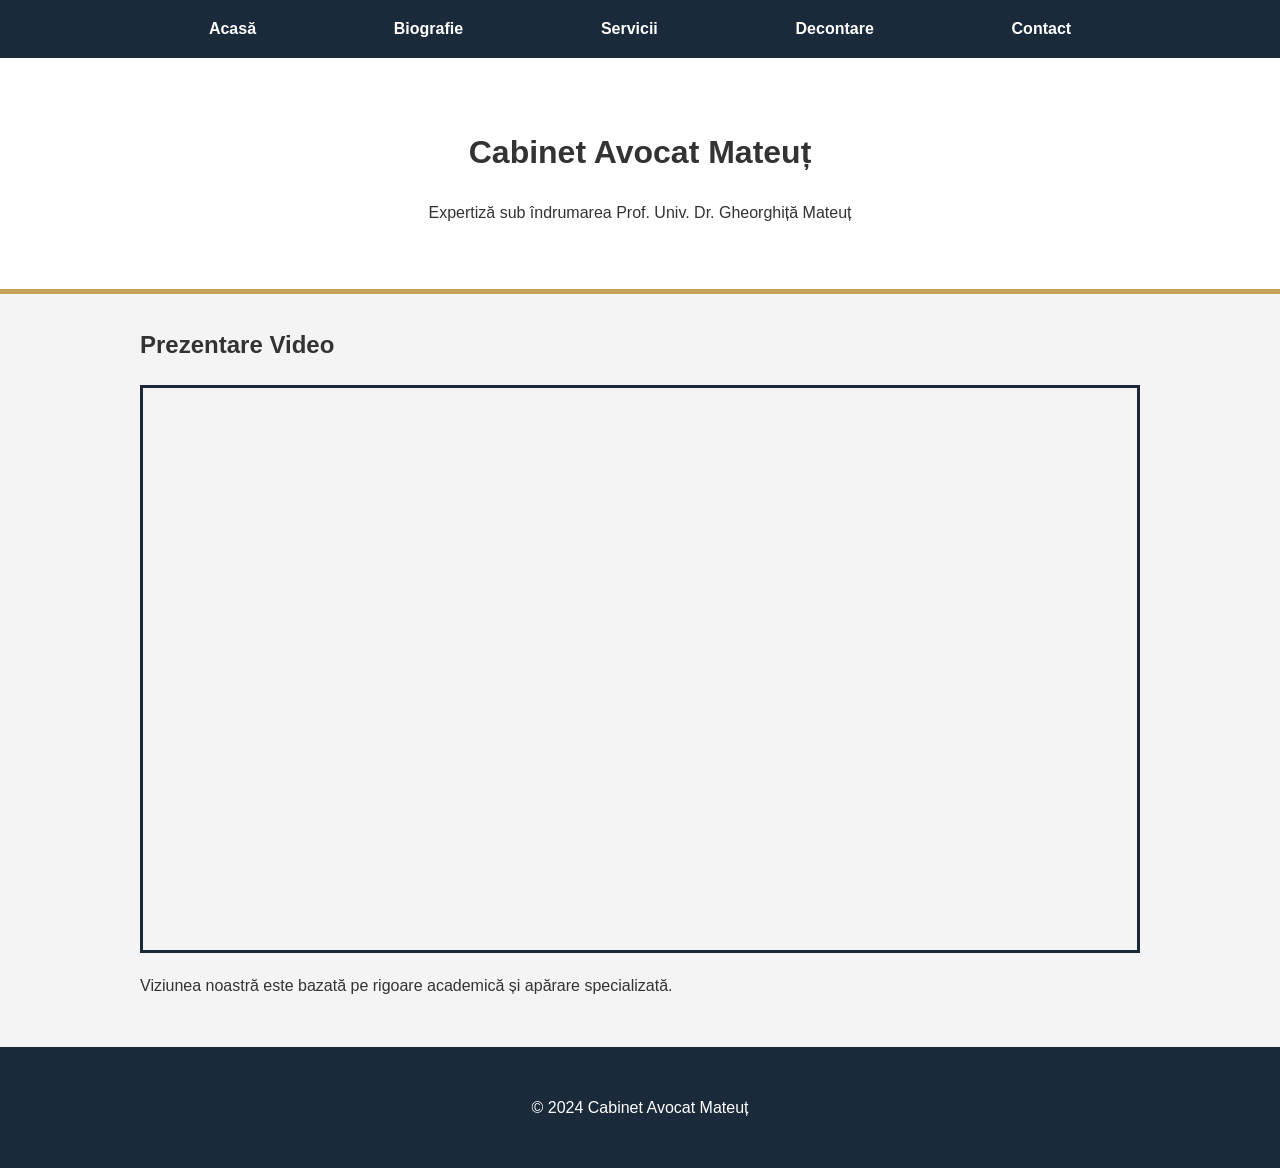
<file: index.html>
<!DOCTYPE html>
<html lang="ro">
<head>
    <meta charset="UTF-8">
    <meta name="viewport" content="width=device-width, initial-scale=1.0">
    <title>Cabinet Avocat Mateuț | Acasă</title>
    <link rel="stylesheet" href="style.css">
</head>
<body>
    <nav><div class="nav-container">
        <a href="index.html">Acasă</a> <a href="biografie.html">Biografie</a> <a href="servicii.html">Servicii</a> <a href="decontat.html">Decontare</a> <a href="contact.html">Contact</a>
    </div></nav>
    <header>
        <h1>Cabinet Avocat Mateuț</h1>
        <p>Expertiză sub îndrumarea Prof. Univ. Dr. Gheorghiță Mateuț</p>
    </header>
    <main class="container">
        <section>
            <h2>Prezentare Video</h2>
            <div class="video-container">
                <iframe 
                    src="https://youtube.com" 
                    title="YouTube video player" 
                    frameborder="0" 
                    allow="accelerometer; autoplay; clipboard-write; encrypted-media; gyroscope; picture-in-picture" 
                    referrerpolicy="strict-origin-when-cross-origin"
                    allowfullscreen>
                </iframe>
            </div>
            <p>Viziunea noastră este bazată pe rigoare academică și apărare specializată.</p>
        </section>
    </main>
    <footer><p>&copy; 2024 Cabinet Avocat Mateuț</p></footer>
</body>
</html>
</file>
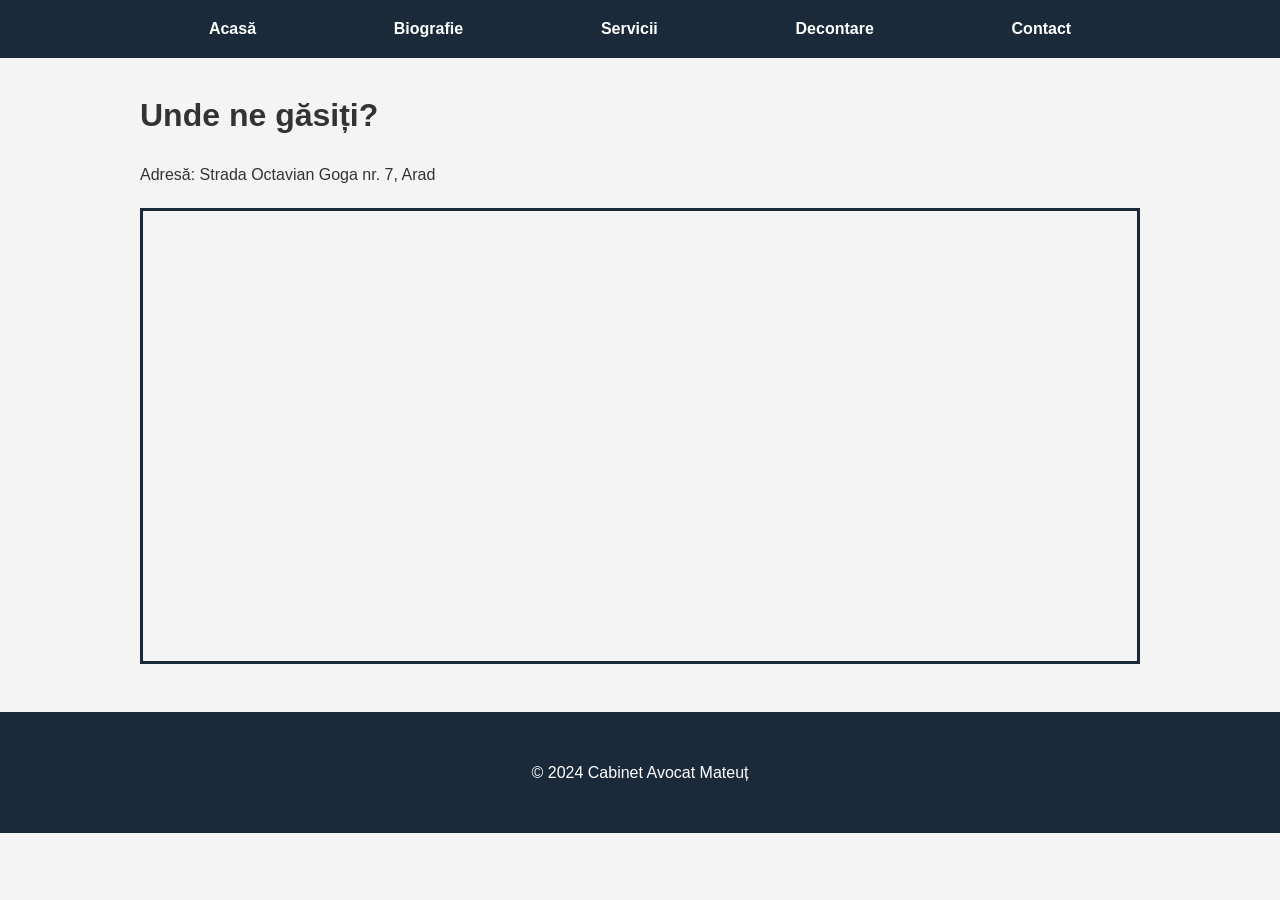
<file: contact.html>
<!DOCTYPE html>
<html lang="ro">
<head>
    <meta charset="UTF-8">
    <meta name="viewport" content="width=device-width, initial-scale=1.0">
    <title>Contact | Hartă</title>
    <link rel="stylesheet" href="style.css">
</head>
<body>
    <nav><div class="nav-container">
        <a href="index.html">Acasă</a> <a href="biografie.html">Biografie</a> <a href="servicii.html">Servicii</a> <a href="decontat.html">Decontare</a> <a href="contact.html">Contact</a>
    </div></nav>
    <main class="container">
        <h1>Unde ne găsiți?</h1>
        <p>Adresă: Strada Octavian Goga nr. 7, Arad</p>
        <div class="video-container" style="padding-bottom: 450px;">
            <iframe 
                src="https://google.com" 
                width="100%" height="450" style="border:0;" allowfullscreen="" loading="lazy" referrerpolicy="no-referrer-when-downgrade">
            </iframe>
        </div>
    </main>
    <footer><p>&copy; 2024 Cabinet Avocat Mateuț</p></footer>
</body>
</html>
</file>
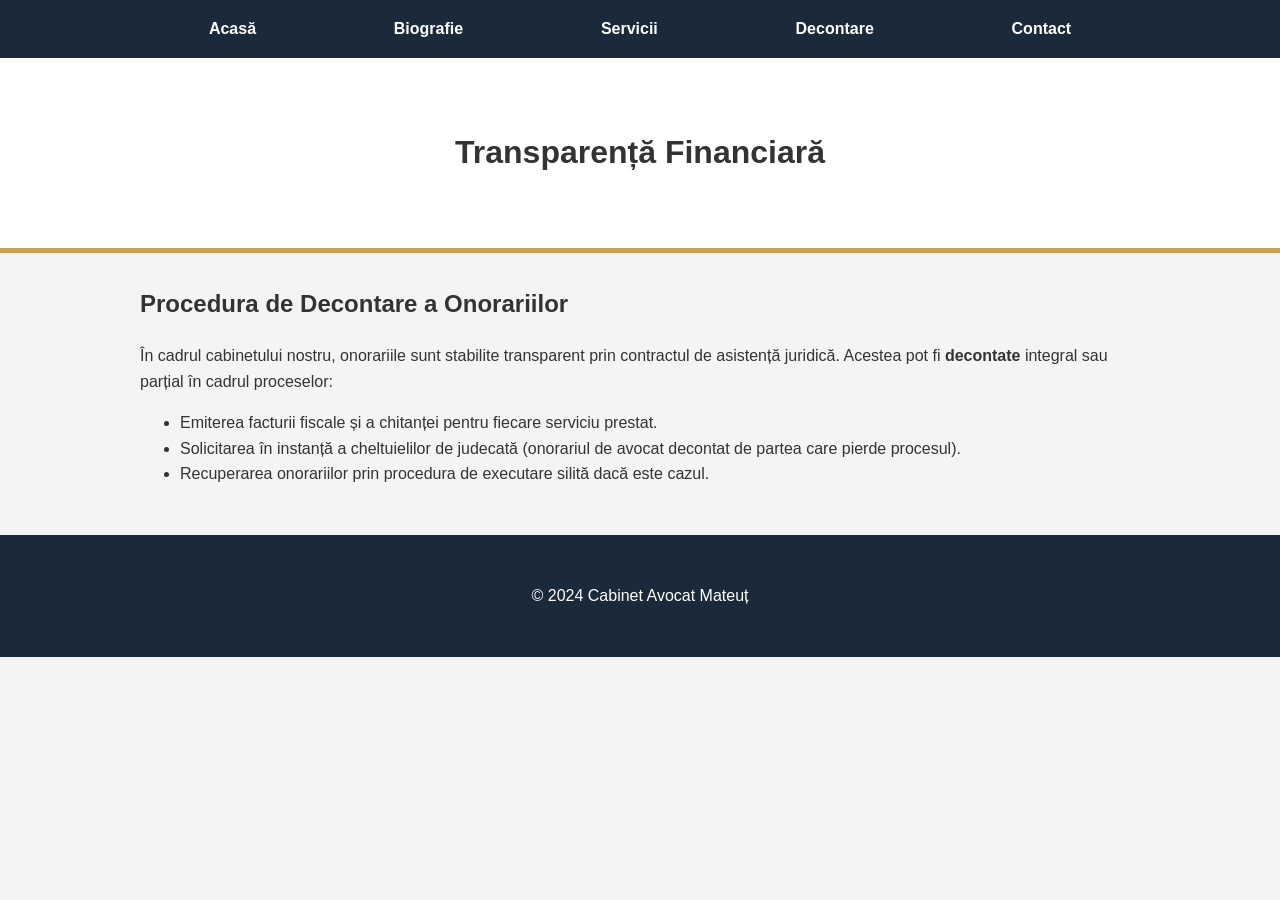
<file: decontat.html>
<!DOCTYPE html>
<html lang="ro">
<head>
    <meta charset="UTF-8">
    <title>Decontare | Cabinet Avocat Mateuț</title>
    <link rel="stylesheet" href="style.css">
</head>
<body>
    <nav><div class="nav-container">
        <a href="index.html">Acasă</a> <a href="biografie.html">Biografie</a> <a href="servicii.html">Servicii</a> <a href="decontat.html">Decontare</a> <a href="contact.html">Contact</a>
    </div></nav>
    <header><h1>Transparență Financiară</h1></header>
    <main class="container">
        <h2>Procedura de Decontare a Onorariilor</h2>
        <p>În cadrul cabinetului nostru, onorariile sunt stabilite transparent prin contractul de asistență juridică. Acestea pot fi <strong>decontate</strong> integral sau parțial în cadrul proceselor:</p>
        <ul>
            <li>Emiterea facturii fiscale și a chitanței pentru fiecare serviciu prestat.</li>
            <li>Solicitarea în instanță a cheltuielilor de judecată (onorariul de avocat decontat de partea care pierde procesul).</li>
            <li>Recuperarea onorariilor prin procedura de executare silită dacă este cazul.</li>
        </ul>
    </main>
    <footer><p>&copy; 2024 Cabinet Avocat Mateuț</p></footer>
</body>
</html>
</file>
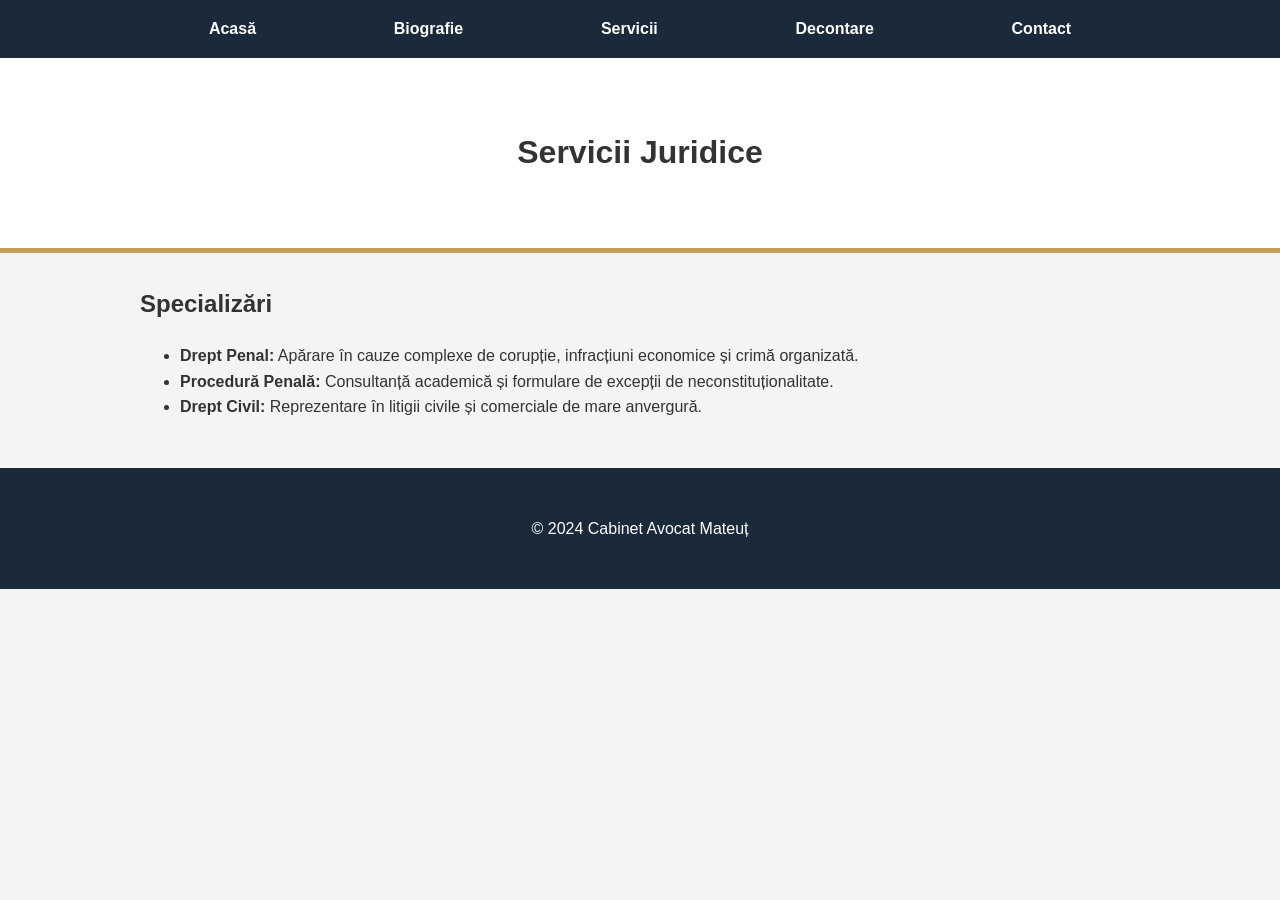
<file: servicii.html>
<!DOCTYPE html>
<html lang="ro">
<head>
    <meta charset="UTF-8">
    <title>Servicii | Cabinet Avocat Mateuț</title>
    <link rel="stylesheet" href="style.css">
</head>
<body>
    <nav><div class="nav-container">
        <a href="index.html">Acasă</a> <a href="biografie.html">Biografie</a> <a href="servicii.html">Servicii</a> <a href="decontat.html">Decontare</a> <a href="contact.html">Contact</a>
    </div></nav>
    <header><h1>Servicii Juridice</h1></header>
    <main class="container">
        <h2>Specializări</h2>
        <ul>
            <li><strong>Drept Penal:</strong> Apărare în cauze complexe de corupție, infracțiuni economice și crimă organizată.</li>
            <li><strong>Procedură Penală:</strong> Consultanță academică și formulare de excepții de neconstituționalitate.</li>
            <li><strong>Drept Civil:</strong> Reprezentare în litigii civile și comerciale de mare anvergură.</li>
        </ul>
    </main>
    <footer><p>&copy; 2024 Cabinet Avocat Mateuț</p></footer>
</body>
</html>
</file>
<file: style.css>
:root { --blue: #1a2a3a; --gold: #c5a059; --light: #f4f4f4; }
body { font-family: 'Segoe UI', Tahoma, Geneva, Verdana, sans-serif; margin: 0; line-height: 1.6; background: var(--light); color: #333; }
nav { background: var(--blue); padding: 1rem; position: sticky; top: 0; z-index: 100; }
.nav-container { max-width: 1000px; margin: auto; display: flex; justify-content: space-around; }
nav a { color: white; text-decoration: none; font-weight: bold; transition: 0.3s; }
nav a:hover { color: var(--gold); }
header { background: white; text-align: center; padding: 3rem 1rem; border-bottom: 5px solid var(--gold); }
.container { max-width: 1000px; margin: 2rem auto; padding: 0 1rem; }
.video-container { position: relative; padding-bottom: 56.25%; height: 0; overflow: hidden; margin: 20px 0; border: 3px solid var(--blue); }
.video-container iframe { position: absolute; top: 0; left: 0; width: 100%; height: 100%; }
img { max-width: 100%; height: auto; border-radius: 5px; margin: 20px 0; border: 1px solid #ccc; }
footer { text-align: center; padding: 2rem; background: var(--blue); color: white; margin-top: 3rem; }
</file>
